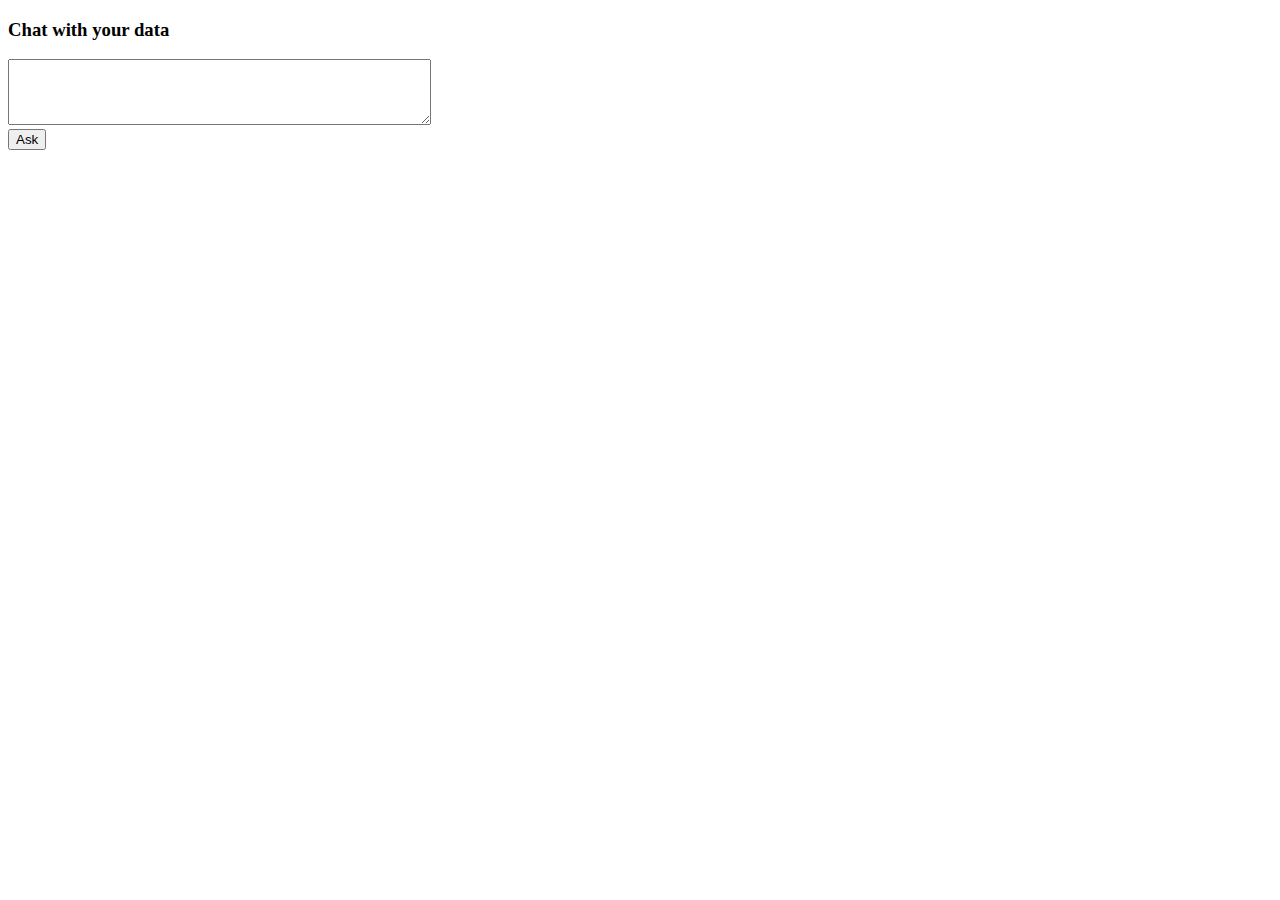
<file: tab_agent-extension/index.html>
<!DOCTYPE html>
<html>
<head>
  <title>Tableau Agent</title>
</head>
<body>
  <h3>Chat with your data</h3>
  <textarea id="query" rows="4" cols="50"></textarea><br>
  <button onclick="runAgent()">Ask</button>
  <pre id="response"></pre>

  <script src="https://tableau.github.io/extensions-api/lib/tableau.extensions.1.latest.js"></script>
  <script src="script.js"></script>
</body>
</html>
</file>
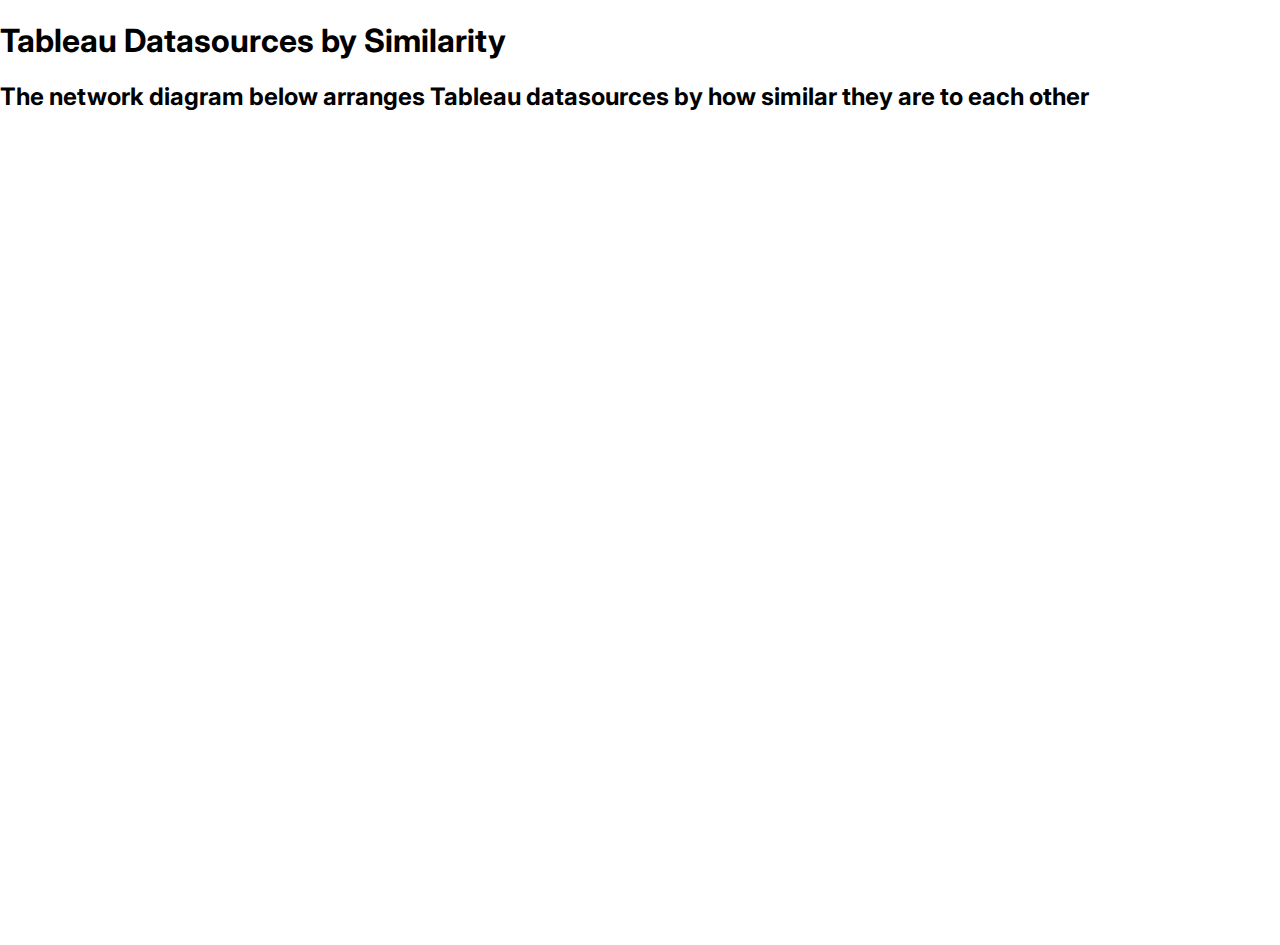
<file: experimental/demos/html/index.html>
<!DOCTYPE html>
<html>
<head>
  <meta charset="utf-8">
  <title>Tableau Datasources by Similarity</title>
  <script src="https://d3js.org/d3.v7.min.js"></script>
  <link href="https://fonts.googleapis.com/css2?family=Inter:wght@400;500;600&display=swap" rel="stylesheet">
  <style>
    body {
      font-family: 'Inter', sans-serif;
      margin: 0;
      overflow: hidden;
    }
    .link {
      stroke: #ccc;
      stroke-opacity: 0.3;
    }
    .node {
      stroke: #fff;
      stroke-width: 1.5px;
      cursor: pointer;
    }
    .legend text {
      font-size: 12px;
    }
    .tooltip {
      position: absolute;
      padding: 10px;
      background: rgba(255, 255, 255, 0.9);
      border: 1px solid #ddd;
      border-radius: 4px;
      pointer-events: none;
      font-size: 14px;
      box-shadow: 0 2px 4px rgba(0,0,0,0.2);
      max-width: 300px;
    }
    .tooltip h4 {
      margin: 0 0 5px 0;
    }
    .tooltip p {
      margin: 5px 0;
    }
  </style>
</head>
<body>
  <h1>Tableau Datasources by Similarity</h1>
  <h2>The network diagram below arranges Tableau datasources by how similar they are to each other</h2>
  <svg width="100%" height="90vh"></svg>
  <script>
    // Create tooltip div
    const tooltip = d3.select("body").append("div")
      .attr("class", "tooltip")
      .style("opacity", 0);
    
    // Set dimensions to fit viewport
    const width = window.innerWidth * 0.95;
    const height = window.innerHeight * 0.8;
    
    const svg = d3.select("svg")
      .attr("viewBox", `0 0 ${width} ${height}`)
      .attr("preserveAspectRatio", "xMidYMid meet");

    // Load the similarities.json file
    d3.json("similarities.json").then(data => {
      // --- First define all scaling functions ---
      
      // Sizing the circles based on the total number_of_workbooks
      const sizeScale = d3.scaleLinear()
        .domain([0, d3.max(data.nodes, d => d.number_of_workbooks)])
        .range([5, 25])
        .clamp(true);

      // Coloring the circles based on last_refresh_time
      const parseDate = d3.utcParse("%Y-%m-%dT%H:%M:%SZ");
      const now = new Date();
      const colorScale = d3.scaleLinear()
        .domain([1, 50])
        .range(["blue", "orange"])
        .clamp(true);

      // NOW create the simulation with forces - AFTER defining sizeScale
      const simulation = d3.forceSimulation(data.nodes)
        .force("link", d3.forceLink(data.links)
          .id(d => d.id)
          .distance(d => {
            const minDistance = 1;
            const maxDistance = 50;
            return minDistance + (maxDistance - minDistance) * (1 - d.similarity);
          })
        )
        .force("charge", d3.forceManyBody().strength(-120))
        .force("center", d3.forceCenter(width / 2, height / 2))
        .force("x", d3.forceX(width / 2).strength(0.03))
        .force("y", d3.forceY(height / 2).strength(0.07))
        .force("collision", d3.forceCollide().radius(d => sizeScale(d.number_of_workbooks) + 6));

      // Create link elements
      const link = svg.append("g")
        .attr("class", "links")
        .selectAll("line")
        .data(data.links)
        .enter().append("line")
        .attr("class", "link")
        .attr("stroke-width", d => Math.sqrt(d.similarity * 5));

      // Create node elements with updated size and color
      const node = svg.append("g")
        .attr("class", "nodes")
        .selectAll("circle")
        .data(data.nodes)
        .enter().append("circle")
        .attr("class", "node")
        .attr("r", d => sizeScale(d.number_of_workbooks))
        .attr("fill", d => {
          if (!d.last_refresh_time) return "gray";
          const refreshTime = parseDate(d.last_refresh_time);
          if (!refreshTime) return "gray";
          const ageInDays = (now - refreshTime) / (1000 * 60 * 60 * 24);
          return colorScale(ageInDays);
        })
        .call(drag(simulation))
        .on("mouseover", function(event, d) {
          let refreshInfo = "No refresh data";
          if (d.last_refresh_time) {
            const refreshTime = parseDate(d.last_refresh_time);
            if (refreshTime) {
              const ageInDays = Math.floor((now - refreshTime) / (1000 * 60 * 60 * 24));
              const formattedDate = refreshTime.toLocaleDateString();
              refreshInfo = `${formattedDate} (${ageInDays} days ago)`;
            }
          }
          
          d3.select(this).attr("stroke", "#000").attr("stroke-width", 2);
          
          tooltip.transition()
            .duration(200)
            .style("opacity", .9);
          
          tooltip.html(`
            <h4>${d.name}</h4>
            <p><strong>Workbooks:</strong> ${d.number_of_workbooks}</p>
            <p><strong>Last Refresh:</strong> ${refreshInfo}</p>
          `)
            .style("left", (event.pageX + 10) + "px")
            .style("top", (event.pageY - 28) + "px");
        })
        .on("mouseout", function() {
          d3.select(this).attr("stroke", "#fff").attr("stroke-width", 1.5);
          tooltip.transition()
            .duration(500)
            .style("opacity", 0);
        });

      // For small datasets, you might want labels
      const labels = svg.append("g")
        .attr("class", "labels")
        .selectAll("text")
        .data(data.nodes)
        .enter().append("text")
        .attr("font-size", "8px")
        .attr("text-anchor", "middle")
        .attr("dy", "-1em")
        .text(d => {
          return d.number_of_workbooks > (d3.max(data.nodes, n => n.number_of_workbooks) / 5) ? d.name : '';
        })
        .style("pointer-events", "none");

      // Create legend for circle size (number of workbooks)
      const legendSize = svg.append("g")
        .attr("class", "legend")
        .attr("transform", "translate(20, 20)");

      legendSize.append("text")
        .attr("x", 0)
        .attr("y", -10)
        .text("Number of Workbooks");

      // Use representative values for size legend
      const legendSizeValues = [
        1,
        Math.floor(d3.max(data.nodes, d => d.number_of_workbooks) / 2),
        d3.max(data.nodes, d => d.number_of_workbooks)
      ];
      
      legendSizeValues.forEach((val, i) => {
        const cy = i * 50 + 10;
        legendSize.append("circle")
          .attr("cx", 10)
          .attr("cy", cy)
          .attr("r", sizeScale(val))
          .attr("fill", "none")
          .attr("stroke", "black");

        legendSize.append("text")
          .attr("x", 40)
          .attr("y", cy)
          .attr("dy", "0.35em")
          .text(val);
      });

      // Create legend for color (last refresh)
      const legendColor = svg.append("g")
        .attr("class", "legend")
        .attr("transform", "translate(20, 220)");

      legendColor.append("text")
        .attr("x", 0)
        .attr("y", -10)
        .text("Last Refresh (Age in days)");

      // Representative values: 1 day, 25 days, 50 days
      const colorLegendValues = [1, 25, 50];
      colorLegendValues.forEach((val, i) => {
        const cy = i * 25 + 10;
        legendColor.append("circle")
          .attr("cx", 10)
          .attr("cy", cy)
          .attr("r", 8)
          .attr("fill", colorScale(val))
          .attr("stroke", "black");

        legendColor.append("text")
          .attr("x", 30)
          .attr("y", cy)
          .attr("dy", "0.35em")
          .text(val + " day" + (val > 1 ? "s" : ""));
      });

      // Legend item for nodes with null last_refresh_time
      const nullLegendY = colorLegendValues.length * 25 + 10;
      legendColor.append("circle")
          .attr("cx", 10)
          .attr("cy", nullLegendY)
          .attr("r", 8)
          .attr("fill", "gray")
          .attr("stroke", "black");

      legendColor.append("text")
          .attr("x", 30)
          .attr("y", nullLegendY)
          .attr("dy", "0.35em")
          .text("No Refresh");

      // Add zoom capability
      const zoom = d3.zoom()
        .scaleExtent([0.1, 4])
        .on("zoom", (event) => {
          svg.selectAll("g").attr("transform", event.transform);
        });

      svg.call(zoom);

      // Update positions on every tick of the simulation
      simulation.on("tick", () => {
        // Keep nodes within the svg boundaries
        data.nodes.forEach(d => {
          d.x = Math.max(sizeScale(d.number_of_workbooks), Math.min(width - sizeScale(d.number_of_workbooks), d.x));
          d.y = Math.max(sizeScale(d.number_of_workbooks), Math.min(height - sizeScale(d.number_of_workbooks), d.y));
        });
        
        // Update link positions
        link
          .attr("x1", d => d.source.x)
          .attr("y1", d => d.source.y)
          .attr("x2", d => d.target.x)
          .attr("y2", d => d.target.y);

        // Update node positions
        node
          .attr("cx", d => d.x)
          .attr("cy", d => d.y);

        // Update label positions
        labels
          .attr("x", d => d.x)
          .attr("y", d => d.y);
      });

      // Drag functionality to make nodes movable
      function drag(simulation) {
        function dragstarted(event, d) {
          if (!event.active) simulation.alphaTarget(0.3).restart();
          d.fx = d.x;
          d.fy = d.y;
        }
        function dragged(event, d) {
          d.fx = event.x;
          d.fy = event.y;
        }
        function dragended(event, d) {
          if (!event.active) simulation.alphaTarget(0);
          d.fx = null;
          d.fy = null;
        }
        return d3.drag()
          .on("start", dragstarted)
          .on("drag", dragged)
          .on("end", dragended);
      }

      // Add a reset zoom button
      svg.append("rect")
        .attr("x", width - 100)
        .attr("y", 20)
        .attr("width", 80)
        .attr("height", 30)
        .attr("rx", 5)
        .attr("fill", "#f0f0f0")
        .attr("stroke", "#999")
        .style("cursor", "pointer")
        .on("click", function() {
          svg.transition().duration(750).call(
            zoom.transform,
            d3.zoomIdentity
          );
        });

      svg.append("text")
        .attr("x", width - 60)
        .attr("y", 40)
        .attr("text-anchor", "middle")
        .text("Reset zoom")
        .style("cursor", "pointer")
        .style("pointer-events", "none");
      
    }).catch(error => {
      console.error("Error loading the JSON data: ", error);
    });
    
    // Handle window resize
    window.addEventListener('resize', function() {
      svg.attr("width", window.innerWidth * 0.95)
         .attr("height", window.innerHeight * 0.8);
    });
  </script>
</body>
</html>
</file>
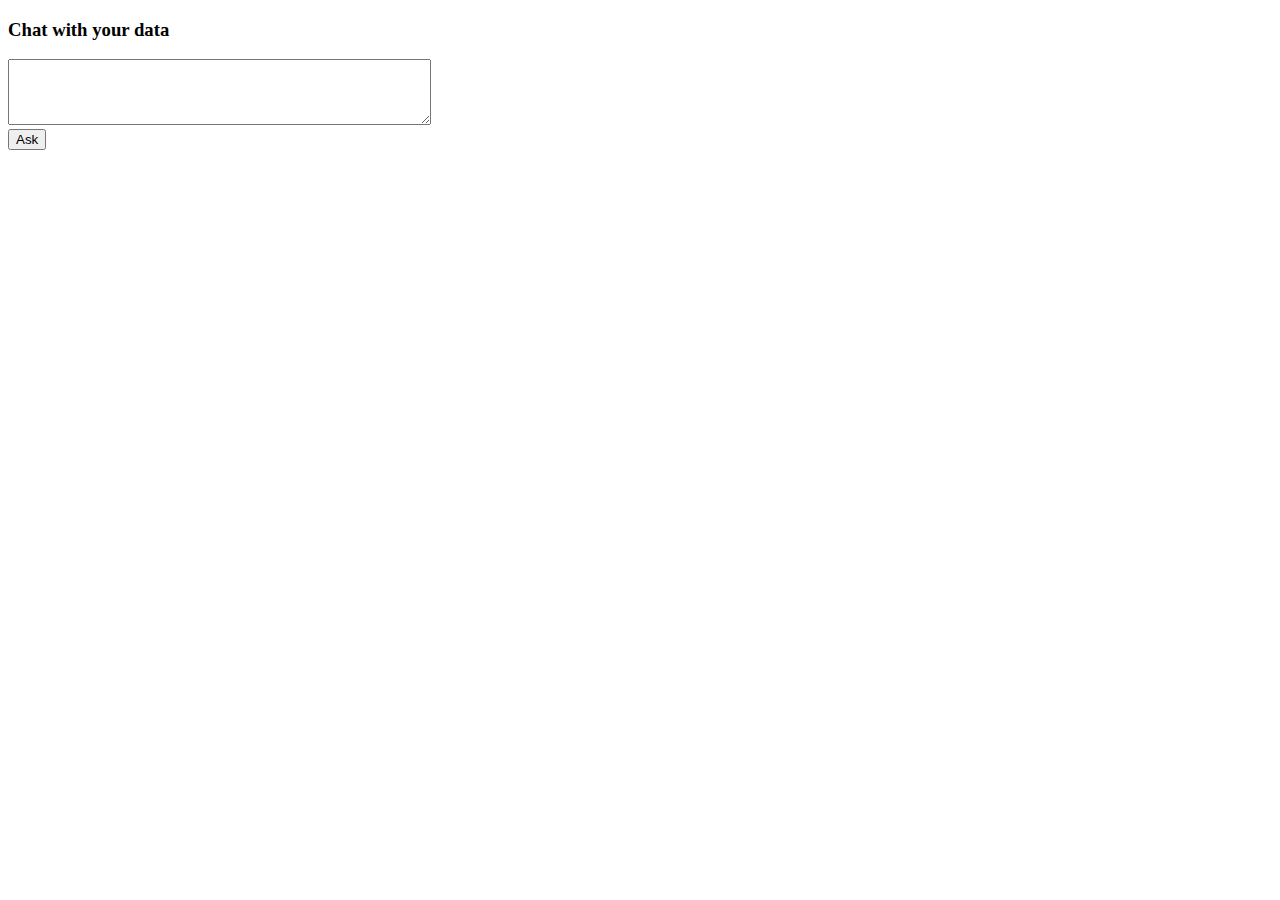
<file: experimental/demos/tab_agent-extension/index.html>
<!DOCTYPE html>
<html>
<head>
  <title>Tableau Agent</title>
</head>
<body>
  <h3>Chat with your data</h3>
  <textarea id="query" rows="4" cols="50"></textarea><br>
  <button onclick="runAgent()">Ask</button>
  <pre id="response"></pre>

  <script src="https://tableau.github.io/extensions-api/lib/tableau.extensions.1.latest.js"></script>
  <script src="script.js"></script>
</body>
</html>
</file>
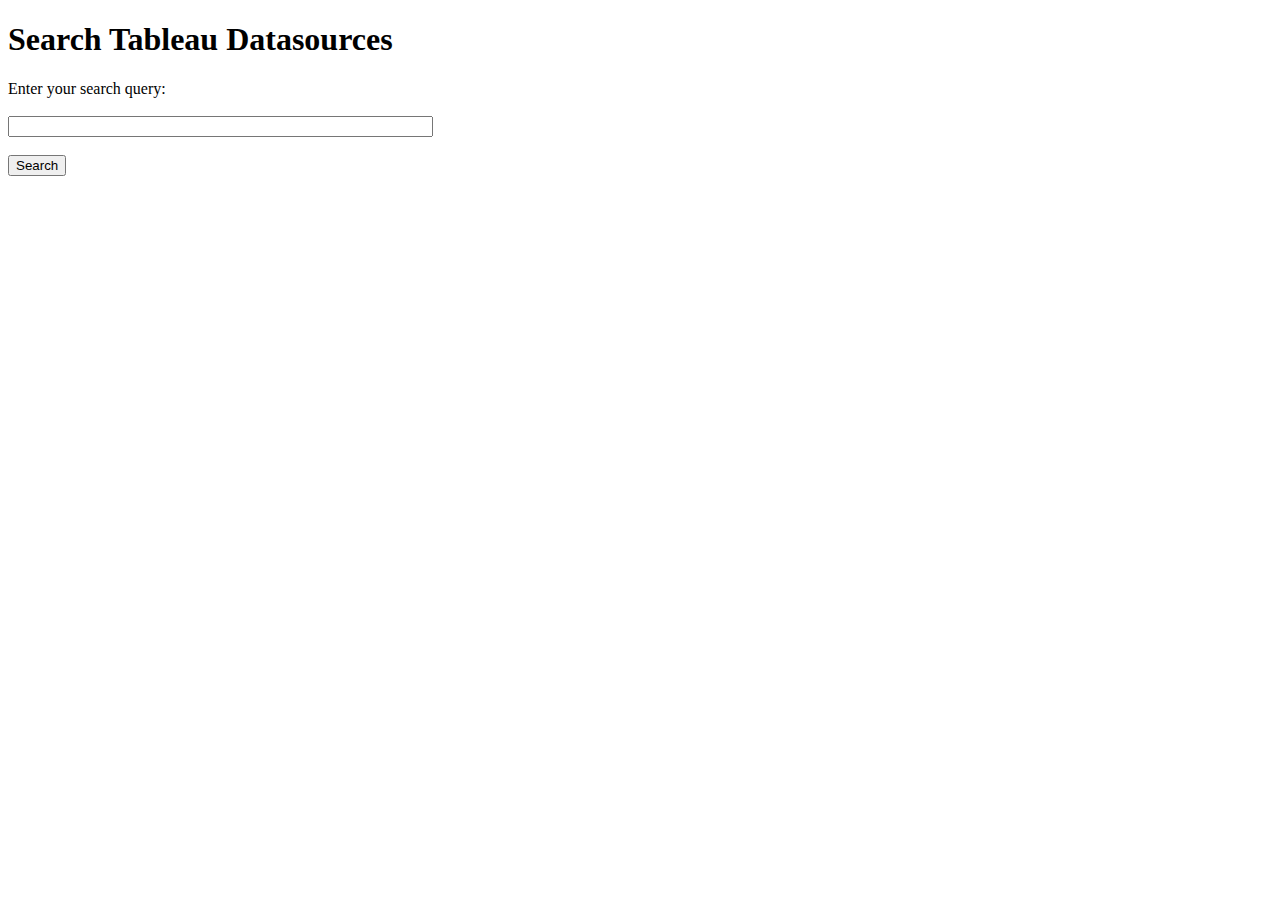
<file: chains/query_data_chain/templates/search.html>
<!DOCTYPE html>
<html lang="en">
<head>
    <meta charset="UTF-8">
    <title>Search Tableau Datasources</title>
</head>
<body>
    <h1>Search Tableau Datasources</h1>
    <form action="/search" method="post">
        <label for="query">Enter your search query:</label><br><br>
        <input type="text" id="query" name="query" size="50" required><br><br>
        <input type="submit" value="Search">
    </form>
</body>
</html>
</file>
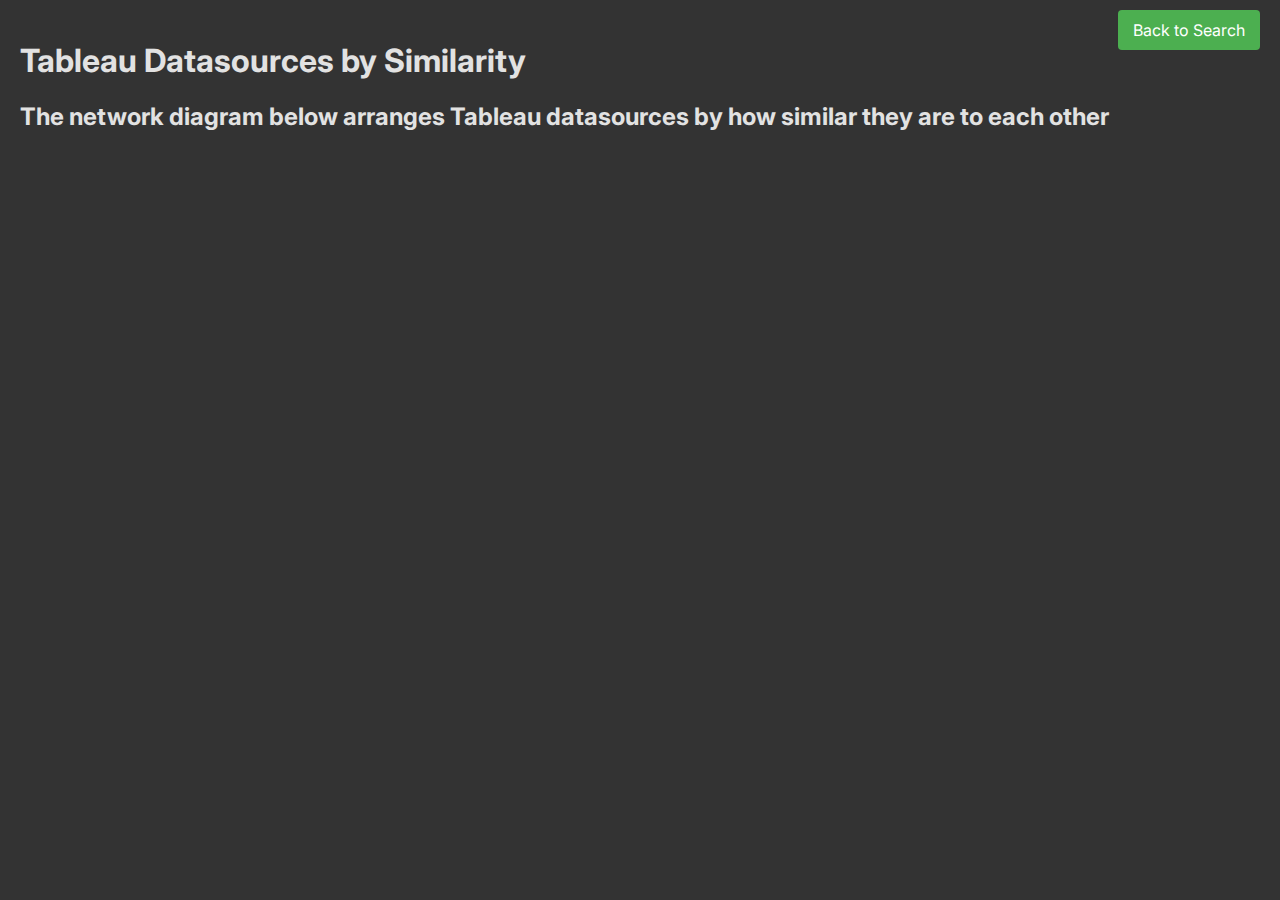
<file: experimental/demos/ui_templates/d3_visualization.html>
<!DOCTYPE html>
<html>
<head>
  <meta charset="utf-8">
  <title>Tableau Datasources by Similarity</title>
  <script src="https://d3js.org/d3.v7.min.js"></script>
  <link href="https://fonts.googleapis.com/css2?family=Inter:wght@400;500;600&display=swap" rel="stylesheet">
  <style>
    body {
      font-family: 'Inter', sans-serif;
      margin: 0;
      padding: 0;
      position: relative;
      background-color: #333333;
      color: #e2e2e2;
    }
    svg {
      background-color: #333333;
    }
    svg text {
      fill: #e2e2e2;
    }
    .link {
      stroke: #e2e2e2;
      stroke-opacity: 0.1;
    }
    .node {
      /* Removed white border */
      stroke: none;
      stroke-width: 1.5px;
      cursor: pointer;
    }
    .legend text {
      font-size: 12px;
    }
    .tooltip {
      position: absolute;
      padding: 10px;
      background: rgba(0, 0, 0, 0.8); /* dark background */
      color: #e2e2e2;
      border: 1px solid #ddd;
      border-radius: 4px;
      pointer-events: none;
      font-size: 14px;
      box-shadow: 0 2px 4px rgba(0,0,0,0.2);
      max-width: 300px;
    }
    .tooltip h4 {
      margin: 0 0 5px 0;
    }
    .tooltip p {
      margin: 5px 0;
    }
    .top-nav {
      position: absolute;
      top: 20px;
      right: 20px;
      z-index: 100;
    }
    .nav-button {
      padding: 10px 15px;
      background-color: #4CAF50;
      color: white;
      border: none;
      border-radius: 4px;
      cursor: pointer;
      font-size: 16px;
      text-decoration: none;
    }
    .nav-button:hover {
      background-color: #45a049;
    }
    .content {
      padding: 20px;
    }
  </style>
</head>
<body>
  <div class="top-nav">
    <a href="{{ url_for('search') }}" class="nav-button">Back to Search</a>
  </div>
  
  <div class="content">
    <h1>Tableau Datasources by Similarity</h1>
    <h2>The network diagram below arranges Tableau datasources by how similar they are to each other</h2>
  </div>
  
  <svg width="100%" height="80vh"></svg>
  <script>
    // Create tooltip div
    const tooltip = d3.select("body").append("div")
      .attr("class", "tooltip")
      .style("opacity", 0);
    
    // Set dimensions to fit viewport
    const width = window.innerWidth * 0.95;
    const height = window.innerHeight * 0.8;
    
    const svg = d3.select("svg")
      .attr("viewBox", `0 0 ${width} ${height}`)
      .attr("preserveAspectRatio", "xMidYMid meet");

    // Load the similarities.json file
    d3.json("/similarities.json").then(data => {
      console.log("Loaded similarities data:", data);
      console.table(data.nodes); 

      // Sizing the circles based on the total number_of_workbooks
      const sizeScale = d3.scaleLinear()
        .domain([0, d3.max(data.nodes, d => +d.number_of_workbooks)])
        .range([5, 25])
        .clamp(true);

// Change the color scale to a threshold scale with custom colors:
      // - Age under 25 days: blue (#0582CA)
      // - Age 25 to under 50 days: purple (#F4A261)
      // - Age 50 days or more: yellow (#FEDC97)
      const colorScale = d3.scaleThreshold()
        .domain([25, 50])
        .range(["#0582CA", "#F4A261", "#FEDC97"]);

      const parseDate = d3.utcParse("%Y-%m-%dT%H:%M:%SZ");
      const now = new Date();

      // Create simulation with forces
      const simulation = d3.forceSimulation(data.nodes)
        .force("link", d3.forceLink(data.links)
          .id(d => d.id)
          .distance(d => {
            const minDistance = 1;
            const maxDistance = 50;
            return minDistance + (maxDistance - minDistance) * (1 - d.similarity);
          })
        )
        .force("charge", d3.forceManyBody().strength(-120))
        .force("center", d3.forceCenter(width / 2, height / 2))
        .force("x", d3.forceX(width / 2).strength(0.03))
        .force("y", d3.forceY(height / 2).strength(0.075))
        .force("collision", d3.forceCollide().radius(d => sizeScale(d.number_of_workbooks) + 6));

      // Create link elements
      const link = svg.append("g")
        .attr("class", "links")
        .selectAll("line")
        .data(data.links)
        .enter().append("line")
        .attr("class", "link")
        .attr("stroke-width", d => Math.sqrt(d.similarity * 5));

      // Create node elements with updated size and color
      const node = svg.append("g")
        .attr("class", "nodes")
        .selectAll("circle")
        .data(data.nodes)
        .enter().append("circle")
        .attr("class", "node")
        .attr("r", d => sizeScale(d.number_of_workbooks))
        .attr("fill", d => {
          if (!d.last_refresh_time) return "#e2e2e2";
          const refreshTime = parseDate(d.last_refresh_time);
          if (!refreshTime) return "#e2e2e2";
          const ageInDays = (now - refreshTime) / (1000 * 60 * 60 * 24);
          return colorScale(ageInDays);
        })
        .attr("stroke", "#333333")
        .call(drag(simulation))
        .on("mouseover", function(event, d) {
          // Optionally, you can remove hover border effects now that the default stroke is removed.
          tooltip.transition()
            .duration(200)
            .style("opacity", 0.9);
          
          let refreshInfo = "No refresh data";
          if (d.last_refresh_time) {
            const refreshTime = parseDate(d.last_refresh_time);
            if (refreshTime) {
              const ageInDays = Math.floor((now - refreshTime) / (1000 * 60 * 60 * 24));
              const formattedDate = refreshTime.toLocaleDateString();
              refreshInfo = `${formattedDate} (${ageInDays} days ago)`;
            }
          }

          tooltip.html(`
            <h4>${d.name}</h4>
            <p><strong>Workbooks:</strong> ${d.number_of_workbooks}</p>
            <p><strong>Last Refresh:</strong> ${refreshInfo}</p>
          `)
          .style("left", (event.pageX + 10) + "px")
          .style("top", (event.pageY - 28) + "px");
        })
        .on("mouseout", function() {
          tooltip.transition()
            .duration(500)
            .style("opacity", 0);
        });

      // Data labels for nodes - placed outside the circle with increased text size
      const labels = svg.append("g")
        .attr("class", "labels")
        .selectAll("text")
        .data(data.nodes)
        .enter().append("text")
        .attr("font-size", "12px")
        .attr("text-anchor", "middle")
        .style("pointer-events", "none")
        .text(d => {
          return d.number_of_workbooks > (d3.max(data.nodes, n => n.number_of_workbooks) / 5) ? d.name : '';
        });

      // Create legend for circle size (number of workbooks)
      const legendSize = svg.append("g")
        .attr("class", "legend")
        .attr("transform", "translate(20, 20)");

      legendSize.append("text")
        .attr("x", 0)
        .attr("y", -10)
        .text("Number of Workbooks");

      const legendSizeValues = [
        1,
        Math.floor(d3.max(data.nodes, d => d.number_of_workbooks) / 2),
        d3.max(data.nodes, d => d.number_of_workbooks)
      ];
      
      legendSizeValues.forEach((val, i) => {
        const cy = i * 50 + 10;
        legendSize.append("circle")
          .attr("cx", 10)
          .attr("cy", cy)
          .attr("r", sizeScale(val))
          .attr("fill", "none")
          .attr("stroke", "white"); // white borders for legend circles

        legendSize.append("text")
          .attr("x", 40)
          .attr("y", cy)
          .attr("dy", "0.35em")
          .text(val);
      });

      // Create legend for color (last refresh)
      const legendColor = svg.append("g")
        .attr("class", "legend")
        .attr("transform", "translate(20, 220)");

      legendColor.append("text")
        .attr("x", 0)
        .attr("y", -10)
        .text("Last Refresh (Age in days)");

      const colorLegendValues = [1, 25, 50];
      colorLegendValues.forEach((val, i) => {
        const cy = i * 25 + 10;
        legendColor.append("circle")
          .attr("cx", 10)
          .attr("cy", cy)
          .attr("r", 8)
          .attr("fill", colorScale(val))
          .attr("stroke", "black");

        legendColor.append("text")
          .attr("x", 30)
          .attr("y", cy)
          .attr("dy", "0.35em")
          .text(val + " day" + (val > 1 ? "s" : ""));
      });

      const nullLegendY = colorLegendValues.length * 25 + 10;
      legendColor.append("circle")
          .attr("cx", 10)
          .attr("cy", nullLegendY)
          .attr("r", 8)
          .attr("fill", "#e2e2e2")
          .attr("stroke", "black");

      legendColor.append("text")
          .attr("x", 30)
          .attr("y", nullLegendY)
          .attr("dy", "0.35em")
          .text("No Refresh");

      // Add zoom capability
      const zoom = d3.zoom()
        .scaleExtent([0.1, 4])
        .on("zoom", (event) => {
          svg.selectAll("g").attr("transform", event.transform);
        });

      svg.call(zoom);

      // Update positions on every tick of the simulation
      simulation.on("tick", () => {
        // Keep nodes within the svg boundaries
        data.nodes.forEach(d => {
          d.x = Math.max(sizeScale(d.number_of_workbooks), Math.min(width - sizeScale(d.number_of_workbooks), d.x));
          d.y = Math.max(sizeScale(d.number_of_workbooks), Math.min(height - sizeScale(d.number_of_workbooks), d.y));
        });
        
        link
          .attr("x1", d => d.source.x)
          .attr("y1", d => d.source.y)
          .attr("x2", d => d.target.x)
          .attr("y2", d => d.target.y);

        node
          .attr("cx", d => d.x)
          .attr("cy", d => d.y);

        // Position labels outside the circle – above each node
        labels
          .attr("x", d => d.x)
          .attr("y", d => d.y - sizeScale(d.number_of_workbooks) - 5);
      });

      // Drag functionality to make nodes movable
      function drag(simulation) {
        function dragstarted(event, d) {
          if (!event.active) simulation.alphaTarget(0.3).restart();
          d.fx = d.x;
          d.fy = d.y;
        }
        function dragged(event, d) {
          d.fx = event.x;
          d.fy = event.y;
        }
        function dragended(event, d) {
          if (!event.active) simulation.alphaTarget(0);
          d.fx = null;
          d.fy = null;
        }
        return d3.drag()
          .on("start", dragstarted)
          .on("drag", dragged)
          .on("end", dragended);
      }

      // Add a reset zoom button with blue fill (#0582CA)
      svg.append("rect")
        .attr("x", width - 100)
        .attr("y", 20)
        .attr("width", 80)
        .attr("height", 30)
        .attr("rx", 5)
        .attr("fill", "#0582CA")
        .attr("stroke", "#999")
        .style("cursor", "pointer")
        .on("click", function() {
          svg.transition().duration(750).call(
            zoom.transform,
            d3.zoomIdentity
          );
        });

      svg.append("text")
        .attr("x", width - 60)
        .attr("y", 40)
        .attr("text-anchor", "middle")
        .text("Reset zoom")
        .style("cursor", "pointer")
        .style("pointer-events", "none")
        .style("fill", "white");
      
    }).catch(error => {
      console.error("Error loading the JSON data: ", error);
    });
    
    // Handle window resize
    window.addEventListener('resize', function() {
      svg.attr("width", window.innerWidth * 0.95)
         .attr("height", window.innerHeight * 0.8);
    }).catch(error => {
      console.error("Error loading the JSON data: ", error);
    });
  </script>
</body>
</html>
</file>
